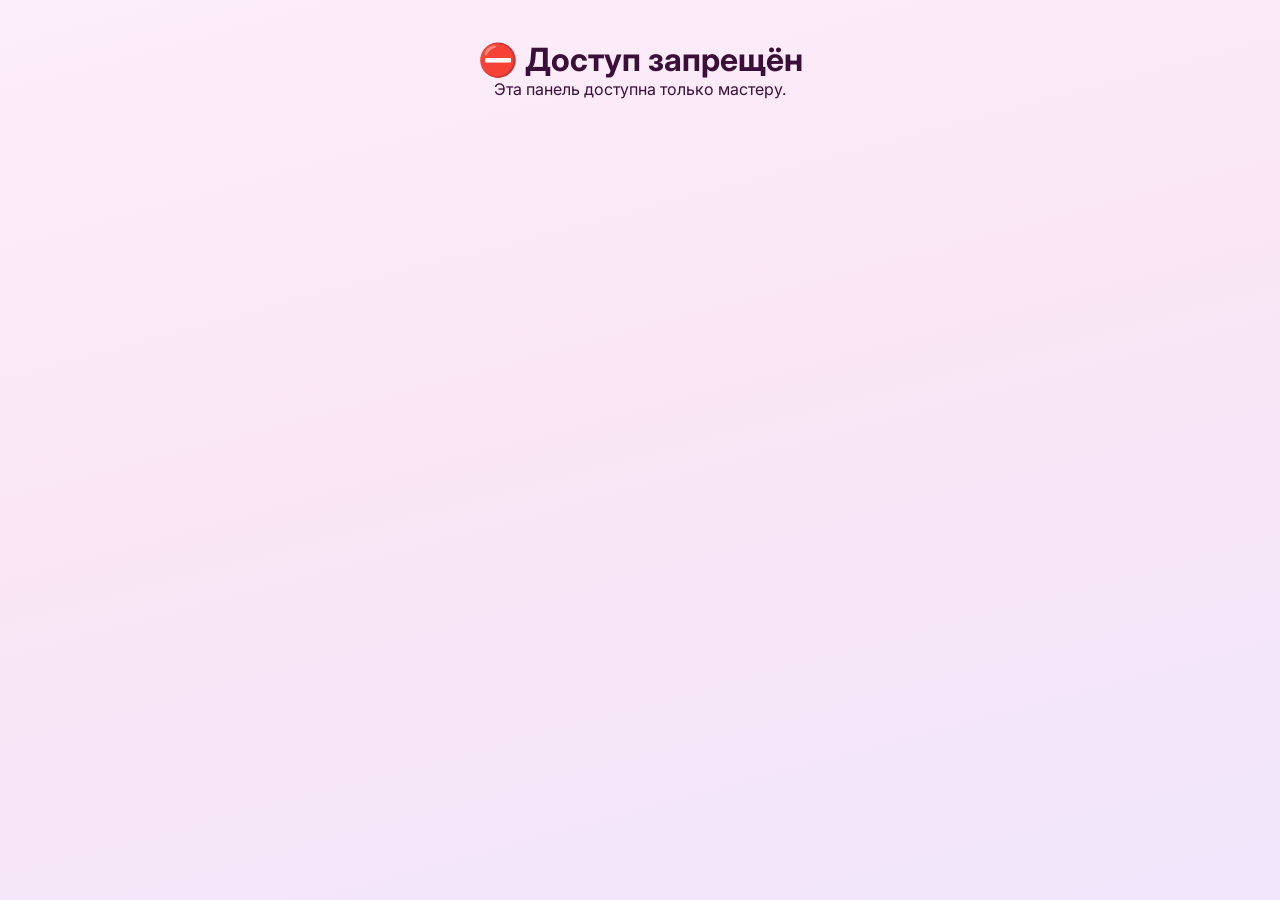
<file: master-panel-v2.html>
<!DOCTYPE html>
<html lang="ru">
<head>
    <meta charset="UTF-8">
    <meta name="viewport" content="width=device-width, initial-scale=1.0, maximum-scale=1.0, user-scalable=no">
    <title>GoNails - Панель мастера</title>
    <link rel="preconnect" href="https://fonts.googleapis.com">
    <link rel="preconnect" href="https://fonts.gstatic.com" crossorigin>
    <link href="https://fonts.googleapis.com/css2?family=Playfair+Display:ital,wght@0,500;0,600;0,700;1,600&family=Inter:wght@400;500;600&display=swap" rel="stylesheet">
    <script src="https://telegram.org/js/telegram-web-app.js"></script>
    <style>
        :root {
            --color-1: #3a1038;
            --color-2: #6b2160;
            --color-3: #8f4b86;
            --color-4: #c9a6c4;
            --color-5: #fdeefb;
            --bg-primary: #fdeefb;
            --bg-card: #ffffff;
            --text-primary: #3a1038;
            --text-secondary: #6b2160;
            --accent: #6b2160;
            --success: #10b981;
            --warning: #f59e0b;
            --danger: #f43f5e;
            --shadow: 0 4px 20px rgba(143, 75, 134, 0.15);
        }

        * { margin: 0; padding: 0; box-sizing: border-box; }

        body {
            font-family: 'Inter', -apple-system, BlinkMacSystemFont, 'Segoe UI', Roboto, sans-serif;
            background: linear-gradient(165deg, #fdeefb 0%, #fae6f5 45%, #f1e6fc 100%);
            background-attachment: fixed;
            color: var(--text-primary);
            min-height: 100vh;
            padding-bottom: 100px;
        }

        .header {
            background: linear-gradient(135deg, #d995c2 0%, #b976ae 50%, #96619e 100%);
            padding: 20px;
            color: #ffffff;
            position: sticky;
            top: 0;
            z-index: 100;
            box-shadow: 0 4px 18px rgba(157, 99, 166, 0.25);
        }

        .header h1 { font-family: 'Playfair Display', serif; font-style: italic; font-size: 24px; font-weight: 600; margin-bottom: 5px; text-shadow: 0 2px 8px rgba(58,16,56,0.25); }
        .header h1::before { content: '✦ '; font-style: normal; opacity: 0.85; }
        .header p { font-size: 14px; opacity: 0.9; }

        .tabs {
            display: flex;
            background: var(--bg-card);
            border-bottom: 1px solid var(--color-4);
            overflow-x: auto;
            position: sticky;
            top: 75px;
            z-index: 99;
        }

        .tab {
            flex: 1;
            padding: 15px;
            text-align: center;
            font-size: 14px;
            font-weight: 500;
            color: var(--text-secondary);
            border: none;
            background: none;
            cursor: pointer;
            transition: all 0.3s;
            white-space: nowrap;
        }

        .tab.active {
            color: var(--accent);
            border-bottom: 3px solid var(--accent);
            background: rgba(143, 75, 134, 0.05);
        }

        .content { padding: 20px; }

        .tab-content { display: none; }
        .tab-content.active { display: block; animation: fadeIn 0.3s ease; }

        @keyframes fadeIn {
            from { opacity: 0; transform: translateY(10px); }
            to { opacity: 1; transform: translateY(0); }
        }

        .stats-grid {
            display: grid;
            grid-template-columns: repeat(2, 1fr);
            gap: 15px;
            margin-bottom: 20px;
        }

        .stat-card {
            background: var(--bg-card);
            border-radius: 16px;
            padding: 20px;
            box-shadow: var(--shadow);
        }

        .stat-card .value { font-size: 28px; font-weight: 700; color: var(--accent); }
        .stat-card .label { font-size: 13px; color: var(--text-secondary); margin-top: 5px; }

        .card {
            background: var(--bg-card);
            border-radius: 16px;
            padding: 20px;
            margin-bottom: 15px;
            box-shadow: var(--shadow);
        }

        .card-title { font-size: 16px; font-weight: 600; margin-bottom: 15px; }

        .filter-row {
            display: flex;
            gap: 8px;
            margin-bottom: 15px;
            flex-wrap: wrap;
        }

        .filter-chip {
            padding: 8px 14px;
            border-radius: 20px;
            border: 2px solid var(--color-4);
            background: white;
            font-size: 13px;
            cursor: pointer;
            transition: all 0.2s;
            font-weight: 500;
        }

        .filter-chip.active {
            background: var(--accent);
            color: white;
            border-color: var(--accent);
        }

        .appointment-item {
            background: var(--bg-primary);
            border-radius: 12px;
            padding: 15px;
            margin-bottom: 10px;
            border-left: 4px solid var(--accent);
        }

        .appointment-item.confirmed { border-left-color: var(--success); }
        .appointment-item.completed { border-left-color: var(--color-4); opacity: 0.7; }
        .appointment-item.cancelled { border-left-color: var(--danger); opacity: 0.5; }
        .appointment-item.pending_payment { border-left-color: var(--warning); }

        .appointment-time { font-size: 18px; font-weight: 700; color: var(--accent); }
        .appointment-service { font-size: 14px; margin: 5px 0; }
        .appointment-client { font-size: 13px; color: var(--text-secondary); }
        .appointment-phone { font-size: 13px; color: var(--text-secondary); margin-top: 2px; }
        .appointment-price { font-size: 15px; font-weight: 700; color: var(--accent); margin-top: 4px; }

        .appointment-status {
            display: inline-block;
            padding: 4px 8px;
            border-radius: 6px;
            font-size: 11px;
            font-weight: 600;
            text-transform: uppercase;
            margin-top: 8px;
        }

        .status-pending_payment { background: var(--warning); color: white; }
        .status-pending { background: #6b7280; color: white; }
        .status-confirmed { background: var(--success); color: white; }
        .status-completed { background: var(--color-4); color: white; }
        .status-cancelled { background: var(--danger); color: white; }

        .appointment-actions {
            display: flex;
            gap: 10px;
            margin-top: 10px;
            flex-wrap: wrap;
        }

        .btn {
            padding: 10px 20px;
            border-radius: 10px;
            font-size: 14px;
            font-weight: 500;
            border: none;
            cursor: pointer;
            transition: all 0.3s;
        }

        .btn-sm { padding: 8px 16px; font-size: 13px; }
        .btn-primary { background: var(--accent); color: var(--color-5); }
        .btn-success { background: var(--success); color: white; }
        .btn-danger { background: var(--danger); color: white; }
        .btn-outline { background: transparent; border: 2px solid var(--accent); color: var(--accent); }

        .calendar {
            display: grid;
            grid-template-columns: repeat(7, 1fr);
            gap: 5px;
        }

        .calendar-header {
            text-align: center;
            font-size: 12px;
            font-weight: 600;
            color: var(--text-secondary);
            padding: 10px 0;
        }

        .calendar-day {
            aspect-ratio: 1;
            display: flex;
            align-items: center;
            justify-content: center;
            border-radius: 10px;
            font-size: 14px;
            cursor: pointer;
            transition: all 0.3s;
            background: #f1f5f9;
        }

        .calendar-day:hover { background: var(--color-5); }
        .calendar-day.selected { background: var(--accent); color: var(--color-5); }
        .calendar-day.working { background: var(--success); color: white; }
        .calendar-day.weekend { background: var(--danger); color: white; }
        .calendar-day.blocked { background: #e2e8f0; color: #94a3b8; }
        .calendar-day.other-month { opacity: 0.3; }
        .calendar-day.today { border: 2px solid var(--accent); }

        .month-selector {
            display: flex;
            justify-content: space-between;
            align-items: center;
            margin-bottom: 20px;
        }

        .month-name { font-size: 18px; font-weight: 600; }
        .month-nav { background: none; border: none; font-size: 24px; cursor: pointer; color: var(--accent); padding: 5px 15px; }

        .legend {
            display: flex;
            gap: 15px;
            flex-wrap: wrap;
            margin-bottom: 15px;
            font-size: 12px;
        }

        .legend-item { display: flex; align-items: center; gap: 5px; }
        .legend-color { width: 16px; height: 16px; border-radius: 4px; }

        .empty-state { text-align: center; padding: 40px 20px; color: var(--text-secondary); }
        .empty-state-icon { font-size: 48px; margin-bottom: 15px; }

        .loading { text-align: center; padding: 40px; }
        .spinner {
            width: 40px;
            height: 40px;
            border: 4px solid var(--color-4);
            border-top-color: var(--accent);
            border-radius: 50%;
            animation: spin 1s linear infinite;
            margin: 0 auto 15px;
        }

        @keyframes spin { to { transform: rotate(360deg); } }

        .modal-overlay {
            position: fixed;
            top: 0;
            left: 0;
            right: 0;
            bottom: 0;
            background: rgba(58, 16, 56, 0.85);
            backdrop-filter: blur(8px);
            display: flex;
            align-items: center;
            justify-content: center;
            z-index: 1000;
            opacity: 0;
            visibility: hidden;
            transition: all 0.3s ease;
            padding: 20px;
        }

        .modal-overlay.active { opacity: 1; visibility: visible; }

        .modal {
            background: white;
            border-radius: 24px;
            padding: 24px;
            max-width: 400px;
            width: 100%;
            max-height: 90vh;
            overflow-y: auto;
            transform: scale(0.9);
            transition: transform 0.3s ease;
        }

        .modal-overlay.active .modal { transform: scale(1); }
        .modal-title { font-size: 20px; font-weight: 600; margin-bottom: 16px; }

        .form-group { margin-bottom: 16px; }
        .form-label { display: block; font-weight: 600; margin-bottom: 8px; }

        .form-input {
            width: 100%;
            padding: 12px;
            border: 2px solid var(--color-4);
            border-radius: 10px;
            font-size: 14px;
        }

        .form-row { display: flex; gap: 10px; }
        .form-row .form-group { flex: 1; }

        .radio-group { display: flex; gap: 10px; margin-bottom: 16px; }

        .radio-option {
            flex: 1;
            padding: 12px;
            border: 2px solid var(--color-4);
            border-radius: 10px;
            text-align: center;
            cursor: pointer;
            transition: all 0.3s;
        }

        .radio-option.selected { border-color: var(--accent); background: rgba(143, 75, 134, 0.05); }
        .radio-option input { display: none; }

        .time-slot-list { margin-top: 10px; }

        .time-slot-item {
            display: flex;
            align-items: center;
            gap: 10px;
            padding: 10px;
            background: var(--bg-primary);
            border-radius: 8px;
            margin-bottom: 8px;
        }

        .time-slot-item input {
            width: 80px;
            padding: 8px;
            border: 1px solid var(--color-4);
            border-radius: 6px;
        }

        .time-slot-remove {
            background: var(--danger);
            color: white;
            border: none;
            border-radius: 6px;
            width: 30px;
            height: 30px;
            cursor: pointer;
        }

        .add-slot-btn {
            width: 100%;
            padding: 10px;
            background: var(--bg-primary);
            border: 2px dashed var(--color-4);
            border-radius: 10px;
            cursor: pointer;
            color: var(--text-secondary);
            margin-top: 10px;
        }

        .add-slot-btn:hover { border-color: var(--accent); color: var(--accent); }

        .export-btn {
            display: flex;
            align-items: center;
            justify-content: center;
            gap: 10px;
            width: 100%;
            padding: 15px;
            background: var(--color-5);
            border: 2px solid var(--accent);
            border-radius: 12px;
            font-size: 15px;
            font-weight: 500;
            color: var(--accent);
            cursor: pointer;
            margin-top: 20px;
        }

        .export-btn:hover { background: var(--accent); color: var(--color-5); }

        .notification {
            position: fixed;
            top: 20px;
            left: 50%;
            transform: translateX(-50%);
            padding: 12px 24px;
            border-radius: 10px;
            color: white;
            font-weight: 500;
            z-index: 1001;
            animation: slideDown 0.3s ease;
        }

        .notification.success { background: var(--success); }
        .notification.error { background: var(--danger); }

        @keyframes slideDown {
            from { opacity: 0; transform: translateX(-50%) translateY(-20px); }
            to { opacity: 1; transform: translateX(-50%) translateY(0); }
        }

        @media (max-width: 400px) {
            .stats-grid { grid-template-columns: 1fr; }
            .radio-group { flex-direction: column; }
        }
    </style>
</head>
<body>
    <div class="header">
        <h1>💅 Панель мастера</h1>
        <p>GoNails Salon</p>
    </div>

    <div class="tabs">
        <button class="tab active" data-tab="today">Сегодня</button>
        <button class="tab" data-tab="all">Все записи</button>
        <button class="tab" data-tab="stats">Статистика</button>
        <button class="tab" data-tab="schedule">Расписание</button>
    </div>

    <div class="content">
        <div id="today" class="tab-content active">
            <div class="stats-grid">
                <div class="stat-card">
                    <div class="value" id="today-count">0</div>
                    <div class="label">Записей сегодня</div>
                </div>
                <div class="stat-card">
                    <div class="value" id="today-revenue">0₽</div>
                    <div class="label">Выручка</div>
                </div>
            </div>
            <div class="card">
                <div class="card-title">📅 Записи на сегодня</div>
                <div id="today-appointments">
                    <div class="loading"><div class="spinner"></div><p>Загрузка...</p></div>
                </div>
            </div>
        </div>

        <div id="all" class="tab-content">
            <div class="card">
                <div class="card-title">📋 Все записи</div>
                <div class="filter-row">
                    <div class="filter-chip active" data-filter="all">Все</div>
                    <div class="filter-chip" data-filter="pending_payment">Оплата</div>
                    <div class="filter-chip" data-filter="pending">Ожидают</div>
                    <div class="filter-chip" data-filter="confirmed">Подтверждены</div>
                    <div class="filter-chip" data-filter="completed">Выполнены</div>
                    <div class="filter-chip" data-filter="cancelled">Отменены</div>
                </div>
                <div id="all-appointments">
                    <div class="loading"><div class="spinner"></div><p>Загрузка...</p></div>
                </div>
            </div>
            <button class="export-btn" onclick="exportToCSV()">📥 Экспорт в CSV</button>
        </div>

        <div id="stats" class="tab-content">
            <div class="stats-grid">
                <div class="stat-card">
                    <div class="value" id="stat-total">0</div>
                    <div class="label">Всего записей</div>
                </div>
                <div class="stat-card">
                    <div class="value" id="stat-month">0</div>
                    <div class="label">В этом месяце</div>
                </div>
                <div class="stat-card">
                    <div class="value" id="stat-clients">0</div>
                    <div class="label">Клиентов</div>
                </div>
                <div class="stat-card">
                    <div class="value" id="stat-revenue">0₽</div>
                    <div class="label">Выручка</div>
                </div>
            </div>
            <div class="card">
                <div class="card-title">📊 Популярность услуг</div>
                <div id="services-stats"></div>
            </div>
        </div>

        <div id="schedule" class="tab-content">
            <div class="card">
                <div class="card-title">📅 Управление расписанием</div>
                <div class="legend">
                    <div class="legend-item">
                        <div class="legend-color" style="background: var(--success);"></div>
                        <span>Рабочий день</span>
                    </div>
                    <div class="legend-item">
                        <div class="legend-color" style="background: var(--danger);"></div>
                        <span>Выходной</span>
                    </div>
                    <div class="legend-item">
                        <div class="legend-color" style="background: #e2e8f0;"></div>
                        <span>Не настроено</span>
                    </div>
                </div>
                <div class="month-selector">
                    <button class="month-nav" onclick="prevMonth()">◀</button>
                    <span class="month-name" id="month-name">Январь 2026</span>
                    <button class="month-nav" onclick="nextMonth()">▶</button>
                </div>
                <div class="calendar" id="calendar"></div>
            </div>
            <button class="btn btn-primary" style="width: 100%;" onclick="generateNextMonth()">
                📅 Сгенерировать расписание на следующий месяц
            </button>
        </div>
    </div>

    <!-- Modal -->
    <div class="modal-overlay" id="day-modal">
        <div class="modal">
            <div class="modal-title" id="modal-date-title">Редактирование даты</div>

            <div class="form-group">
                <label class="form-label">Тип дня</label>
                <div class="radio-group">
                    <label class="radio-option" id="working-option">
                        <input type="radio" name="day-type" value="working" checked>
                        🔵 Рабочий день
                    </label>
                    <label class="radio-option" id="weekend-option">
                        <input type="radio" name="day-type" value="weekend">
                        ⚪ Выходной
                    </label>
                </div>
            </div>

            <div id="time-slots-section">
                <div class="form-group">
                    <label class="form-label">Временные слоты</label>
                    <div class="time-slot-list" id="time-slot-list"></div>
                    <button class="add-slot-btn" onclick="addTimeSlot()">+ Добавить интервал</button>
                </div>
                <div class="form-row">
                    <div class="form-group">
                        <label class="form-label">Обед с</label>
                        <input type="time" class="form-input" id="lunch-start" value="14:00">
                    </div>
                    <div class="form-group">
                        <label class="form-label">Обед до</label>
                        <input type="time" class="form-input" id="lunch-end" value="15:00">
                    </div>
                </div>
            </div>

            <div class="form-row" style="margin-top: 20px;">
                <button class="btn btn-outline" style="flex: 1;" onclick="closeModal()">Отмена</button>
                <button class="btn btn-primary" style="flex: 1;" onclick="saveDaySettings()">Сохранить</button>
            </div>
        </div>
    </div>

    <script src="lib/api-client.js"></script>
    <script>
        // Проверка доступа (только для админа)
        if (!IS_ADMIN) {
            document.body.innerHTML = `<div style="padding: 40px; text-align: center;"><h1>⛔ Доступ запрещён</h1><p>Эта панель доступна только мастеру.</p></div>`;
            throw new Error('Access denied');
        }

        let currentMonth = new Date();
        let scheduleData = {};
        let appointmentsData = [];
        let selectedDate = null;
        let currentFilter = 'all';

        const statusLabels = {
            'pending_payment': 'Ожидает оплаты',
            'pending': 'Ожидает',
            'confirmed': 'Подтверждено',
            'completed': 'Выполнено',
            'cancelled': 'Отменено'
        };

        function showNotification(message, type = 'success') {
            const notification = document.createElement('div');
            notification.className = `notification ${type}`;
            notification.textContent = message;
            document.body.appendChild(notification);
            setTimeout(() => notification.remove(), 3000);
        }

        function getToday() {
            return new Date().toISOString().split('T')[0];
        }

        function getMonthName(month) {
            const months = ['Январь','Февраль','Март','Апрель','Май','Июнь','Июль','Август','Сентябрь','Октябрь','Ноябрь','Декабрь'];
            return months[month];
        }

        // Tabs
        document.querySelectorAll('.tab').forEach(tab => {
            tab.addEventListener('click', () => {
                const tabId = tab.dataset.tab;
                document.querySelectorAll('.tab').forEach(t => t.classList.remove('active'));
                tab.classList.add('active');
                document.querySelectorAll('.tab-content').forEach(c => c.classList.remove('active'));
                document.getElementById(tabId).classList.add('active');
                if (tabId === 'today') loadTodayAppointments();
                else if (tabId === 'all') loadAllAppointments();
                else if (tabId === 'stats') loadStatistics();
                else if (tabId === 'schedule') loadSchedule();
            });
        });

        // Filters
        document.querySelectorAll('.filter-chip').forEach(chip => {
            chip.addEventListener('click', () => {
                document.querySelectorAll('.filter-chip').forEach(c => c.classList.remove('active'));
                chip.classList.add('active');
                currentFilter = chip.dataset.filter;
                loadAllAppointments();
            });
        });

        async function loadTodayAppointments() {
            const container = document.getElementById('today-appointments');
            const today = getToday();

            try {
                const appointments = await apiGet(`/appointments?telegram_id=${EFFECTIVE_USER_ID}`);
                const todayApts = appointments.filter(a => a.appointment_date === today);
                appointmentsData = appointments;

                if (!todayApts?.length) {
                    container.innerHTML = '<div class="empty-state"><div class="empty-state-icon">📭</div><p>На сегодня записей нет</p></div>';
                } else {
                    container.innerHTML = todayApts.map(apt => renderAppointmentCard(apt, true)).join('');
                }

                document.getElementById('today-count').textContent = todayApts?.length || 0;
                document.getElementById('today-revenue').textContent = (todayApts?.reduce((sum, a) => sum + (a.total_price || a.price || 0), 0) || 0) + '₽';
            } catch (error) {
                container.innerHTML = `<div class="empty-state"><div class="empty-state-icon">⚠️</div><p>Ошибка: ${error.message}</p></div>`;
            }
        }

        function renderAppointmentCard(apt, showActions = false) {
            const statusClass = apt.status || 'pending';
            const statusText = statusLabels[apt.status] || 'Ожидает';

            let servicesDisplay = apt.service_name || apt.service || 'Услуга';
            if (apt.selected_services && Array.isArray(apt.selected_services)) {
                servicesDisplay = apt.selected_services.map(s => s.name).join(', ');
            }

            let actions = '';
            if (showActions && apt.status !== 'cancelled' && apt.status !== 'completed') {
                actions = `<div class="appointment-actions">
                    ${apt.status !== 'confirmed' ? `<button class="btn btn-sm btn-success" onclick="updateStatus(${apt.id}, 'confirmed')">✅ Подтвердить</button>` : ''}
                    <button class="btn btn-sm btn-primary" onclick="updateStatus(${apt.id}, 'completed')">✓ Выполнено</button>
                    <button class="btn btn-sm btn-danger" onclick="updateStatus(${apt.id}, 'cancelled')">❌ Отменить</button>
                </div>`;
            }

            const clientInfo = apt.client_full_name || apt.full_name || 'Клиент';
            const phoneInfo = apt.client_phone || apt.phone || apt.user_phone || '';

            return `<div class="appointment-item ${statusClass}">
                <div class="appointment-time">⏰ ${apt.appointment_time}</div>
                <div class="appointment-service">${servicesDisplay}</div>
                <div class="appointment-client">👤 ${clientInfo}</div>
                ${phoneInfo ? `<div class="appointment-phone">📞 ${phoneInfo}</div>` : ''}
                <div class="appointment-price">💰 ${apt.total_price || apt.price || 0} ₽</div>
                <span class="appointment-status status-${statusClass}">${statusText}</span>
                ${actions}
            </div>`;
        }

        async function updateStatus(id, status) {
            try {
                await apiPatch(`/appointments/${id}`, { status });
                showNotification(status === 'confirmed' ? 'Запись подтверждена!' : status === 'completed' ? 'Запись выполнена!' : 'Запись отменена');
                loadTodayAppointments();
                loadAllAppointments();
            } catch (error) {
                showNotification('Ошибка: ' + error.message, 'error');
            }
        }

        async function loadAllAppointments() {
            const container = document.getElementById('all-appointments');

            try {
                const appointments = await apiGet(`/appointments?telegram_id=${EFFECTIVE_USER_ID}`);
                const future = appointments.filter(a => {
                    if (currentFilter !== 'all' && a.status !== currentFilter) return false;
                    return a.appointment_date >= getToday();
                });

                if (!future?.length) {
                    container.innerHTML = '<div class="empty-state"><div class="empty-state-icon">📭</div><p>Нет записей по выбранному фильтру</p></div>';
                    return;
                }

                const grouped = {};
                future.forEach(apt => {
                    if (!grouped[apt.appointment_date]) grouped[apt.appointment_date] = [];
                    grouped[apt.appointment_date].push(apt);
                });

                let html = '';
                Object.keys(grouped).sort().forEach(date => {
                    const dateObj = new Date(date + 'T00:00:00');
                    const dateStr = dateObj.toLocaleDateString('ru-RU', { day: 'numeric', month: 'long', weekday: 'short' });
                    html += `<div style="margin: 20px 0 10px; font-weight: 600; color: var(--accent);">📅 ${dateStr}</div>`;
                    grouped[date].forEach(apt => { html += renderAppointmentCard(apt, true); });
                });

                container.innerHTML = html;
            } catch (error) {
                container.innerHTML = `<div class="empty-state"><div class="empty-state-icon">⚠️</div><p>Ошибка: ${error.message}</p></div>`;
            }
        }

        async function loadStatistics() {
            try {
                const stats = await apiGet('/statistics');

                if (!stats) return;

                document.getElementById('stat-total').textContent = stats.total_appointments;
                document.getElementById('stat-month').textContent = stats.this_month;
                document.getElementById('stat-clients').textContent = stats.unique_clients;
                document.getElementById('stat-revenue').textContent = stats.revenue + '₽';

                const servicesContainer = document.getElementById('services-stats');
                const sortedServices = Object.entries(stats.services_stats).sort((a, b) => b[1] - a[1]);

                servicesContainer.innerHTML = sortedServices.length ? sortedServices.map(([service, count]) =>
                    `<div style="display:flex;justify-content:space-between;padding:15px 0;border-bottom:1px solid var(--color-4);">
                        <span>${service}</span>
                        <span style="font-weight:600;color:var(--accent);">${count} записей</span>
                    </div>`
                ).join('') : '<p>Нет данных</p>';
            } catch (error) {
                console.error('Statistics error:', error);
            }
        }

        async function loadSchedule() {
            const year = currentMonth.getFullYear();
            const month = currentMonth.getMonth() + 1;

            try {
                const schedule = await apiGet(`/schedule?year=${year}&month=${month}`);
                scheduleData = {};
                schedule.forEach(item => { scheduleData[item.date] = item; });
                renderCalendar();
            } catch (error) {
                console.error('Schedule error:', error);
                renderCalendar();
            }
        }

        function renderCalendar() {
            const year = currentMonth.getFullYear();
            const month = currentMonth.getMonth();

            document.getElementById('month-name').textContent = `${getMonthName(month)} ${year}`;

            const firstDay = new Date(year, month, 1);
            const lastDay = new Date(year, month + 1, 0);
            const startDay = firstDay.getDay() || 7;
            const today = getToday();

            let html = '<div class="calendar-header">Пн</div><div class="calendar-header">Вт</div><div class="calendar-header">Ср</div><div class="calendar-header">Чт</div><div class="calendar-header">Пт</div><div class="calendar-header">Сб</div><div class="calendar-header">Вс</div>';

            for (let i = 1; i < startDay; i++) { html += '<div class="calendar-day other-month"></div>'; }

            for (let day = 1; day <= lastDay.getDate(); day++) {
                const dateStr = `${year}-${String(month + 1).padStart(2, '0')}-${String(day).padStart(2, '0')}`;
                const scheduleItem = scheduleData[dateStr];
                const dayOfWeek = new Date(dateStr + 'T00:00:00').getDay();

                let classes = 'calendar-day';

                if (scheduleItem) {
                    classes += scheduleItem.is_working ? ' working' : ' weekend';
                } else {
                    classes += (dayOfWeek === 0 || dayOfWeek === 6) ? ' weekend' : ' blocked';
                }

                if (dateStr === today) classes += ' today';

                html += `<div class="${classes}" data-date="${dateStr}" onclick="openDayModal('${dateStr}')">${day}</div>`;
            }

            document.getElementById('calendar').innerHTML = html;
        }

        function prevMonth() { currentMonth.setMonth(currentMonth.getMonth() - 1); loadSchedule(); }
        function nextMonth() { currentMonth.setMonth(currentMonth.getMonth() + 1); loadSchedule(); }

        function openDayModal(dateStr) {
            selectedDate = dateStr;
            const date = new Date(dateStr + 'T00:00:00');
            document.getElementById('modal-date-title').textContent = date.toLocaleDateString('ru-RU', { day: 'numeric', month: 'long', weekday: 'long' });

            const scheduleItem = scheduleData[dateStr];
            const isWorking = scheduleItem ? scheduleItem.is_working !== false : true;

            document.querySelector('#working-option').classList.toggle('selected', isWorking);
            document.querySelector('#weekend-option').classList.toggle('selected', !isWorking);
            document.querySelector(`input[name="day-type"][value="${isWorking ? 'working' : 'weekend'}"]`).checked = true;

            const timeSlots = scheduleItem ? [{ start: scheduleItem.start_time || '10:00', end: scheduleItem.end_time || '20:00' }] : [{ start: '10:00', end: '20:00' }];
            renderTimeSlots(timeSlots);

            document.getElementById('lunch-start').value = scheduleItem?.lunch_start || '14:00';
            document.getElementById('lunch-end').value = scheduleItem?.lunch_end || '15:00';
            document.getElementById('time-slots-section').style.display = isWorking ? 'block' : 'none';

            document.getElementById('day-modal').classList.add('active');
        }

        function closeModal() { document.getElementById('day-modal').classList.remove('active'); selectedDate = null; }

        document.querySelectorAll('input[name="day-type"]').forEach(radio => {
            radio.addEventListener('change', (e) => {
                const isWorking = e.target.value === 'working';
                document.querySelector('#working-option').classList.toggle('selected', isWorking);
                document.querySelector('#weekend-option').classList.toggle('selected', !isWorking);
                document.getElementById('time-slots-section').style.display = isWorking ? 'block' : 'none';
            });
        });

        function renderTimeSlots(slots) {
            const container = document.getElementById('time-slot-list');
            container.innerHTML = slots.map((slot, index) => `
                <div class="time-slot-item">
                    <input type="time" value="${slot.start}" data-index="${index}" data-field="start">
                    <span>до</span>
                    <input type="time" value="${slot.end}" data-index="${index}" data-field="end">
                    <button class="time-slot-remove" onclick="removeTimeSlot(${index})">×</button>
                </div>
            `).join('');
            window.currentTimeSlots = slots;
        }

        function addTimeSlot() {
            const slots = window.currentTimeSlots || [{ start: '10:00', end: '20:00' }];
            slots.push({ start: '10:00', end: '20:00' });
            window.currentTimeSlots = slots;
            renderTimeSlots(slots);
        }

        function removeTimeSlot(index) {
            window.currentTimeSlots.splice(index, 1);
            renderTimeSlots(window.currentTimeSlots);
        }

        async function saveDaySettings() {
            if (!selectedDate) return;

            const isWorking = document.querySelector('input[name="day-type"]:checked').value === 'working';
            const slots = window.currentTimeSlots || [{ start: '10:00', end: '20:00' }];

            const data = {
                date: selectedDate,
                is_working: isWorking,
                start_time: isWorking ? slots[0].start : '10:00',
                end_time: isWorking ? slots[0].end : '20:00',
                lunch_start: isWorking ? document.getElementById('lunch-start').value : '14:00',
                lunch_end: isWorking ? document.getElementById('lunch-end').value : '15:00'
            };

            try {
                await apiPost('/schedule', data);
                showNotification('Расписание сохранено!');
                closeModal();
                loadSchedule();
            } catch (error) {
                showNotification('Ошибка: ' + error.message, 'error');
            }
        }

        async function generateNextMonth() {
            if (!confirm('Сгенерировать расписание на следующий месяц?\n\nПонедельник-пятница — рабочие дни\nСуббота-воскресенье — выходные')) return;

            const nextMonth = new Date(currentMonth);
            nextMonth.setMonth(nextMonth.getMonth() + 1);

            const year = nextMonth.getFullYear();
            const month = nextMonth.getMonth() + 1;
            const daysInMonth = new Date(year, month, 0).getDate();

            let saved = 0;

            for (let day = 1; day <= daysInMonth; day++) {
                const dateStr = `${year}-${String(month).padStart(2, '0')}-${String(day).padStart(2, '0')}`;
                const dayOfWeek = new Date(dateStr + 'T00:00:00').getDay();
                const isWorking = dayOfWeek !== 0 && dayOfWeek !== 6;

                try {
                    await apiPost('/schedule', {
                        date: dateStr,
                        is_working: isWorking,
                        start_time: isWorking ? '10:00' : '10:00',
                        end_time: isWorking ? '20:00' : '20:00',
                        lunch_start: isWorking ? '14:00' : '14:00',
                        lunch_end: isWorking ? '15:00' : '15:00'
                    });
                    saved++;
                } catch (error) {
                    console.error(`Error saving ${dateStr}:`, error);
                }
            }

            showNotification(`Расписание создано для ${saved} дней!`);
            loadSchedule();
        }

        async function exportToCSV() {
            try {
                const appointments = await apiGet(`/appointments?telegram_id=${EFFECTIVE_USER_ID}`);

                let csv = 'Дата,Время,Клиент,Телефон,Услуги,Сумма,Статус\n';
                appointments.forEach(apt => {
                    let services = apt.service_name || apt.service || '';
                    if (apt.selected_services && Array.isArray(apt.selected_services)) {
                        services = apt.selected_services.map(s => s.name).join('; ');
                    }
                    const client = (apt.client_full_name || apt.full_name || '').replace(/"/g, '""');
                    const phone = apt.client_phone || apt.phone || apt.user_phone || '';
                    csv += `${apt.appointment_date},${apt.appointment_time},"${client}","${phone}","${services}",${apt.total_price || apt.price || 0},${apt.status}\n`;
                });

                const blob = new Blob(['\ufeff' + csv], { type: 'text/csv;charset=utf-8;' });
                const link = document.createElement('a');
                link.href = URL.createObjectURL(blob);
                link.download = `appointments_${getToday()}.csv`;
                link.click();

                showNotification('Экспорт завершён!');
            } catch (error) {
                showNotification('Ошибка экспорта: ' + error.message, 'error');
            }
        }

        const tg = window.Telegram?.WebApp;
        if (tg) { tg.ready(); tg.expand(); }

        loadTodayAppointments();
    </script>
</body>
</html>
</file>
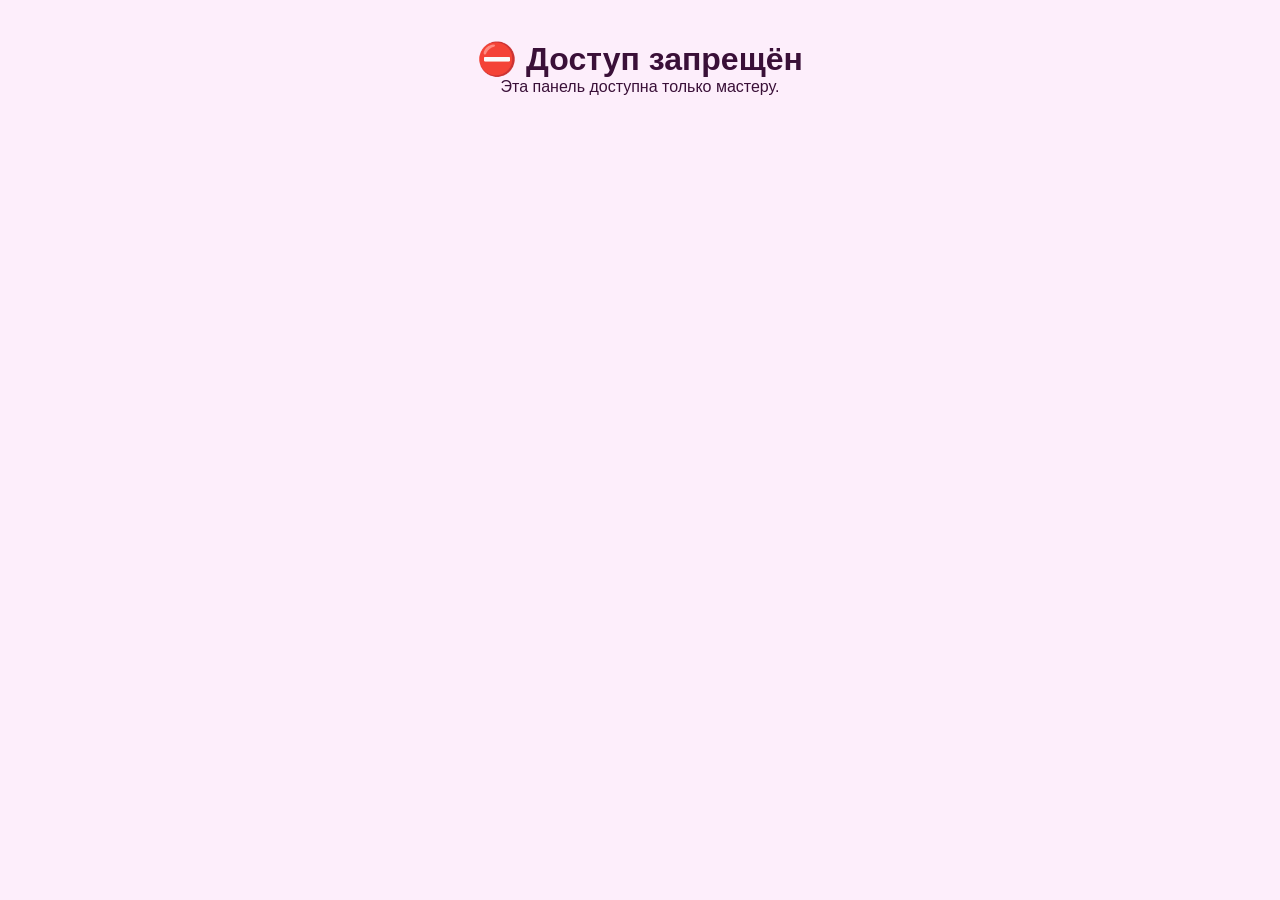
<file: master-panel.html>
<!DOCTYPE html>
<html lang="ru">
<head>
    <meta charset="UTF-8">
    <meta name="viewport" content="width=device-width, initial-scale=1.0, maximum-scale=1.0, user-scalable=no">
    <title>GoNails - Панель мастера</title>
    <link rel="preconnect" href="https://fonts.googleapis.com">
    <link rel="preconnect" href="https://fonts.gstatic.com" crossorigin>
    <link href="https://fonts.googleapis.com/css2?family=Playfair+Display:ital,wght@0,500;0,600;0,700;1,600&family=Inter:wght@400;500;600&display=swap" rel="stylesheet">
    <script src="https://telegram.org/js/telegram-web-app.js"></script>
    <style>
        :root {
            --color-1: #3a1038;
            --color-2: #6b2160;
            --color-3: #8f4b86;
            --color-4: #c9a6c4;
            --color-5: #fdeefb;
            --bg-primary: #fdeefb;
            --bg-card: #ffffff;
            --text-primary: #3a1038;
            --text-secondary: #6b2160;
            --accent: #6b2160;
            --success: #4caf50;
            --warning: #ff9800;
            --danger: #f44336;
            --shadow: 0 4px 20px rgba(143, 75, 134, 0.15);
        }
        
        * {
            margin: 0;
            padding: 0;
            box-sizing: border-box;
        }
        
        body {
            font-family: -apple-system, BlinkMacSystemFont, 'Segoe UI', Roboto, sans-serif;
            background: var(--bg-primary);
            color: var(--text-primary);
            min-height: 100vh;
            padding-bottom: 100px;
        }
        
        /* Header */
        .header {
            background: linear-gradient(135deg, var(--color-2) 0%, var(--color-3) 100%);
            padding: 20px;
            color: var(--color-5);
            position: sticky;
            top: 0;
            z-index: 100;
        }
        
        .header h1 {
            font-size: 24px;
            font-weight: 700;
            margin-bottom: 5px;
        }
        
        .header p {
            font-size: 14px;
            opacity: 0.9;
        }
        
        /* Tabs */
        .tabs {
            display: flex;
            background: var(--bg-card);
            border-bottom: 1px solid var(--color-4);
            overflow-x: auto;
            position: sticky;
            top: 75px;
            z-index: 99;
        }
        
        .tab {
            flex: 1;
            padding: 15px;
            text-align: center;
            font-size: 14px;
            font-weight: 500;
            color: var(--text-secondary);
            border: none;
            background: none;
            cursor: pointer;
            transition: all 0.3s;
            white-space: nowrap;
        }
        
        .tab.active {
            color: var(--accent);
            border-bottom: 3px solid var(--accent);
            background: rgba(143, 75, 134, 0.05);
        }
        
        /* Content */
        .content {
            padding: 20px;
        }
        
        .tab-content {
            display: none;
        }
        
        .tab-content.active {
            display: block;
            animation: fadeIn 0.3s ease;
        }
        
        @keyframes fadeIn {
            from { opacity: 0; transform: translateY(10px); }
            to { opacity: 1; transform: translateY(0); }
        }
        
        /* Stats Cards */
        .stats-grid {
            display: grid;
            grid-template-columns: repeat(2, 1fr);
            gap: 15px;
            margin-bottom: 20px;
        }
        
        .stat-card {
            background: var(--bg-card);
            border-radius: 16px;
            padding: 20px;
            box-shadow: var(--shadow);
        }
        
        .stat-card .value {
            font-size: 28px;
            font-weight: 700;
            color: var(--accent);
        }
        
        .stat-card .label {
            font-size: 13px;
            color: var(--text-secondary);
            margin-top: 5px;
        }
        
        /* Cards */
        .card {
            background: var(--bg-card);
            border-radius: 16px;
            padding: 20px;
            margin-bottom: 15px;
            box-shadow: var(--shadow);
        }
        
        .card-title {
            font-size: 16px;
            font-weight: 600;
            margin-bottom: 15px;
            color: var(--text-primary);
        }
        
        /* Appointment Item */
        .appointment-item {
            background: var(--bg-primary);
            border-radius: 12px;
            padding: 15px;
            margin-bottom: 10px;
            border-left: 4px solid var(--accent);
        }
        
        .appointment-time {
            font-size: 18px;
            font-weight: 700;
            color: var(--accent);
        }
        
        .appointment-service {
            font-size: 14px;
            color: var(--text-primary);
            margin: 5px 0;
        }
        
        .appointment-client {
            font-size: 13px;
            color: var(--text-secondary);
        }
        
        .appointment-actions {
            display: flex;
            gap: 10px;
            margin-top: 10px;
        }
        
        .btn {
            padding: 10px 20px;
            border-radius: 10px;
            font-size: 14px;
            font-weight: 500;
            border: none;
            cursor: pointer;
            transition: all 0.3s;
        }
        
        .btn-sm {
            padding: 8px 16px;
            font-size: 13px;
        }
        
        .btn-primary {
            background: var(--accent);
            color: var(--color-5);
        }
        
        .btn-success {
            background: var(--success);
            color: white;
        }
        
        .btn-danger {
            background: var(--danger);
            color: white;
        }
        
        .btn-outline {
            background: transparent;
            border: 2px solid var(--accent);
            color: var(--accent);
        }
        
        .btn:hover {
            transform: scale(1.02);
        }
        
        /* Settings */
        .setting-item {
            display: flex;
            justify-content: space-between;
            align-items: center;
            padding: 15px 0;
            border-bottom: 1px solid var(--color-4);
        }
        
        .setting-item:last-child {
            border-bottom: none;
        }
        
        .setting-label {
            font-size: 14px;
            color: var(--text-primary);
        }
        
        .setting-value {
            font-size: 14px;
            font-weight: 600;
            color: var(--accent);
        }
        
        input[type="number"], input[type="text"], select {
            width: 100%;
            padding: 12px;
            border: 2px solid var(--color-4);
            border-radius: 10px;
            font-size: 14px;
            margin-top: 8px;
            transition: all 0.3s;
        }
        
        input:focus, select:focus {
            border-color: var(--accent);
            outline: none;
        }
        
        /* Calendar */
        .calendar {
            display: grid;
            grid-template-columns: repeat(7, 1fr);
            gap: 5px;
        }
        
        .calendar-header {
            text-align: center;
            font-size: 12px;
            font-weight: 600;
            color: var(--text-secondary);
            padding: 10px 0;
        }
        
        .calendar-day {
            aspect-ratio: 1;
            display: flex;
            align-items: center;
            justify-content: center;
            border-radius: 10px;
            font-size: 14px;
            cursor: pointer;
            transition: all 0.3s;
            background: var(--bg-primary);
        }
        
        .calendar-day:hover {
            background: var(--color-5);
        }
        
        .calendar-day.selected {
            background: var(--accent);
            color: var(--color-5);
        }
        
        .calendar-day.blocked {
            background: var(--danger);
            color: white;
        }
        
        .calendar-day.has-appointments {
            background: var(--success);
            color: white;
        }
        
        .calendar-day.other-month {
            opacity: 0.3;
        }
        
        /* Month selector */
        .month-selector {
            display: flex;
            justify-content: space-between;
            align-items: center;
            margin-bottom: 20px;
        }
        
        .month-name {
            font-size: 18px;
            font-weight: 600;
        }
        
        .month-nav {
            background: none;
            border: none;
            font-size: 24px;
            cursor: pointer;
            color: var(--accent);
        }
        
        /* Export button */
        .export-btn {
            display: flex;
            align-items: center;
            justify-content: center;
            gap: 10px;
            width: 100%;
            padding: 15px;
            background: var(--color-5);
            border: 2px solid var(--accent);
            border-radius: 12px;
            font-size: 15px;
            font-weight: 500;
            color: var(--accent);
            cursor: pointer;
            margin-top: 20px;
        }
        
        .export-btn:hover {
            background: var(--accent);
            color: var(--color-5);
        }
        
        /* Empty state */
        .empty-state {
            text-align: center;
            padding: 40px 20px;
            color: var(--text-secondary);
        }
        
        .empty-state-icon {
            font-size: 48px;
            margin-bottom: 15px;
        }
        
        /* Loading */
        .loading {
            text-align: center;
            padding: 40px;
        }
        
        .spinner {
            width: 40px;
            height: 40px;
            border: 4px solid var(--color-4);
            border-top-color: var(--accent);
            border-radius: 50%;
            animation: spin 1s linear infinite;
            margin: 0 auto 15px;
        }
        
        @keyframes spin {
            to { transform: rotate(360deg); }
        }
        
        /* Legend */
        .legend {
            display: flex;
            gap: 15px;
            flex-wrap: wrap;
            margin-bottom: 15px;
            font-size: 12px;
        }
        
        .legend-item {
            display: flex;
            align-items: center;
            gap: 5px;
        }
        
        .legend-color {
            width: 16px;
            height: 16px;
            border-radius: 4px;
        }
    </style>
</head>
<body>
    <!-- Header -->
    <div class="header">
        <h1>💅 Панель мастера</h1>
        <p>GoNails Salon</p>
    </div>
    
    <!-- Tabs -->
    <div class="tabs">
        <button class="tab active" data-tab="today">Сегодня</button>
        <button class="tab" data-tab="all">Все записи</button>
        <button class="tab" data-tab="stats">Статистика</button>
        <button class="tab" data-tab="settings">Настройки</button>
    </div>
    
    <!-- Content -->
    <div class="content">
        
        <!-- Today Tab -->
        <div id="today" class="tab-content active">
            <div class="stats-grid">
                <div class="stat-card">
                    <div class="value" id="today-count">0</div>
                    <div class="label">Записей сегодня</div>
                </div>
                <div class="stat-card">
                    <div class="value" id="today-revenue">0₽</div>
                    <div class="label">Выручка</div>
                </div>
            </div>
            
            <div class="card">
                <div class="card-title">📅 Записи на сегодня</div>
                <div id="today-appointments">
                    <div class="loading">
                        <div class="spinner"></div>
                        <p>Загрузка...</p>
                    </div>
                </div>
            </div>
        </div>
        
        <!-- All Appointments Tab -->
        <div id="all" class="tab-content">
            <div class="card">
                <div class="card-title">📋 Все будущие записи</div>
                <div id="all-appointments">
                    <div class="loading">
                        <div class="spinner"></div>
                        <p>Загрузка...</p>
                    </div>
                </div>
            </div>
            
            <button class="export-btn" onclick="exportToCSV()">
                📥 Экспорт в CSV
            </button>
        </div>
        
        <!-- Statistics Tab -->
        <div id="stats" class="tab-content">
            <div class="stats-grid">
                <div class="stat-card">
                    <div class="value" id="stat-total">0</div>
                    <div class="label">Всего записей</div>
                </div>
                <div class="stat-card">
                    <div class="value" id="stat-month">0</div>
                    <div class="label">В этом месяце</div>
                </div>
                <div class="stat-card">
                    <div class="value" id="stat-clients">0</div>
                    <div class="label">Клиентов</div>
                </div>
                <div class="stat-card">
                    <div class="value" id="stat-revenue">0₽</div>
                    <div class="label">Выручка</div>
                </div>
            </div>
            
            <div class="card">
                <div class="card-title">📊 Популярность услуг</div>
                <div id="services-stats"></div>
            </div>
        </div>
        
        <!-- Settings Tab -->
        <div id="settings" class="tab-content">
            <div class="card">
                <div class="card-title">💰 Цены услуг</div>
                <div id="prices-settings">
                    <!-- Заполняется динамически -->
                </div>
                <button class="btn btn-primary" style="width: 100%; margin-top: 15px;" onclick="savePrices()">
                    💾 Сохранить цены
                </button>
            </div>
            
            <div class="card">
                <div class="card-title">🚫 Выходные дни</div>
                <div class="legend">
                    <div class="legend-item">
                        <div class="legend-color" style="background: var(--danger);"></div>
                        <span>Выходной</span>
                    </div>
                    <div class="legend-item">
                        <div class="legend-color" style="background: var(--success);"></div>
                        <span>Есть записи</span>
                    </div>
                </div>
                <div class="month-selector">
                    <button class="month-nav" onclick="prevMonth()">◀</button>
                    <span class="month-name" id="month-name">Январь 2026</span>
                    <button class="month-nav" onclick="nextMonth()">▶</button>
                </div>
                <div class="calendar" id="calendar">
                    <!-- Заполняется динамически -->
                </div>
                <button class="btn btn-primary" style="width: 100%; margin-top: 15px;" onclick="saveBlockedDates()">
                    💾 Сохранить выходные
                </button>
            </div>
        </div>
        
    </div>

    <script src="lib/api-client.js"></script>
    <script>
        // Инициализация Telegram WebApp
        const tg = window.Telegram?.WebApp;
        
        if (tg) {
            tg.ready();
            tg.expand();
        }
        
        // Проверка прав администратора
        if (!IS_ADMIN) {
            document.body.innerHTML = '<div style="padding:40px;text-align:center;"><h1>⛔ Доступ запрещён</h1><p>Эта панель доступна только мастеру.</p></div>';
            throw new Error('Access denied');
        }
        
        let blockedDates = [];
        let currentMonth = new Date();
        
        // ========== Tabs ==========
        document.querySelectorAll('.tab').forEach(tab => {
            tab.addEventListener('click', () => {
                const tabId = tab.dataset.tab;
                
                // Update active tab
                document.querySelectorAll('.tab').forEach(t => t.classList.remove('active'));
                tab.classList.add('active');
                
                // Update content
                document.querySelectorAll('.tab-content').forEach(c => c.classList.remove('active'));
                document.getElementById(tabId).classList.add('active');
            });
        });
        
        // ========== Today Tab ==========
        async function loadTodayAppointments() {
            const today = new Date().toISOString().split('T')[0];
            const container = document.getElementById('today-appointments');
            
            try {
                const appointments = await apiGet(`/appointments?telegram_id=${TELEGRAM_USER_ID}`);
                const todayApts = appointments.filter(a => a.appointment_date === today);
                
                if (todayApts.length === 0) {
                    container.innerHTML = `
                        <div class="empty-state">
                            <div class="empty-state-icon">📭</div>
                            <p>На сегодня записей нет</p>
                        </div>
                    `;
                } else {
                    container.innerHTML = todayApts.map(apt => `
                        <div class="appointment-item">
                            <div class="appointment-time">⏰ ${apt.appointment_time}</div>
                            <div class="appointment-service">${apt.service_name || apt.service}</div>
                            <div class="appointment-client">👤 ${apt.full_name || 'Клиент'} • 📞 ${apt.phone || '-'}</div>
                            <div class="appointment-actions">
                                <button class="btn btn-sm btn-success" onclick="confirmAppointment(${apt.id})">✅ Подтвердить</button>
                                <button class="btn btn-sm btn-danger" onclick="cancelAppointment(${apt.id})">❌ Отменить</button>
                            </div>
                        </div>
                    `).join('');
                }
                
                // Update stats
                document.getElementById('today-count').textContent = todayApts.length;
                document.getElementById('today-revenue').textContent = todayApts.reduce((sum, a) => sum + (a.price || 0), 0) + '₽';
            } catch (e) {
                container.innerHTML = `<div class="empty-state"><div class="empty-state-icon">⚠️</div><p>Ошибка загрузки</p></div>`;
            }
        }
        
        // ========== All Appointments Tab ==========
        async function loadAllAppointments() {
            const container = document.getElementById('all-appointments');
            
            try {
                const appointments = await apiGet(`/appointments?telegram_id=${TELEGRAM_USER_ID}`);
                const future = appointments.filter(a => a.appointment_date >= new Date().toISOString().split('T')[0]);
                
                // Group by date
                const grouped = {};
                future.forEach(apt => {
                    if (!grouped[apt.appointment_date]) grouped[apt.appointment_date] = [];
                    grouped[apt.appointment_date].push(apt);
                });
                
                let html = '';
                Object.keys(grouped).sort().forEach(date => {
                    const dateObj = new Date(date);
                    const dateStr = dateObj.toLocaleDateString('ru-RU', { day: 'numeric', month: 'long', weekday: 'short' });
                    
                    html += `<div style="margin: 20px 0 10px; font-weight: 600; color: var(--accent);">📅 ${dateStr}</div>`;
                    
                    grouped[date].forEach(apt => {
                        html += `
                            <div class="appointment-item">
                                <div class="appointment-time">⏰ ${apt.appointment_time}</div>
                                <div class="appointment-service">${apt.service_name || apt.service}</div>
                                <div class="appointment-client">👤 ${apt.full_name || 'Клиент'} • ${apt.price}₽</div>
                            </div>
                        `;
                    });
                });
                
                container.innerHTML = html || '<div class="empty-state"><p>Нет записей</p></div>';
            } catch (e) {
                container.innerHTML = '<div class="empty-state"><p>Ошибка загрузки</p></div>';
            }
        }
        
        // ========== Statistics Tab ==========
        async function loadStatistics() {
            try {
                const stats = await apiGet('/statistics');
                document.getElementById('stat-total').textContent = stats.total_appointments;
                document.getElementById('stat-month').textContent = stats.this_month;
                document.getElementById('stat-clients').textContent = stats.unique_clients;
                document.getElementById('stat-revenue').textContent = stats.revenue + '₽';
                
                // Services stats
                const services = stats.services_stats || {};
                const statsContainer = document.getElementById('services-stats');
                statsContainer.innerHTML = Object.entries(services)
                    .sort((a, b) => b[1] - a[1])
                    .map(([service, count]) => `
                        <div class="setting-item">
                            <span class="setting-label">${service}</span>
                            <span class="setting-value">${count} записей</span>
                        </div>
                    `).join('');
            } catch (e) {
                console.error('Stats error', e);
            }
        }
        
        // ========== Settings Tab ==========
        async function loadPricesSettings() {
            const container = document.getElementById('prices-settings');
            try {
                const services = await apiGet('/services');
                container.innerHTML = services.map(s => `
                    <div class="setting-item">
                        <div style="flex: 1;">
                            <div class="setting-label">${s.name}</div>
                            <input type="number" value="${s.price}" data-service-id="${s.id}" min="0" step="100">
                        </div>
                    </div>
                `).join('');
            } catch (e) {
                container.innerHTML = '<p>Ошибка загрузки услуг</p>';
            }
        }
        
        function savePrices() {
            alert('💾 Сохранение цен через админ-панель в разработке. Используйте панель v2.');
        }
        
        // ========== Calendar ==========
        function renderCalendar() {
            const year = currentMonth.getFullYear();
            const month = currentMonth.getMonth();
            
            // Update month name
            const monthNames = ['Январь', 'Февраль', 'Март', 'Апрель', 'Май', 'Июнь',
                              'Июль', 'Август', 'Сентябрь', 'Октябрь', 'Ноябрь', 'Декабрь'];
            document.getElementById('month-name').textContent = `${monthNames[month]} ${year}`;
            
            // Get first day of month
            const firstDay = new Date(year, month, 1);
            const lastDay = new Date(year, month + 1, 0);
            const startDay = firstDay.getDay() || 7; // Convert Sunday (0) to 7
            
            let html = `
                <div class="calendar-header">Пн</div>
                <div class="calendar-header">Вт</div>
                <div class="calendar-header">Ср</div>
                <div class="calendar-header">Чт</div>
                <div class="calendar-header">Пт</div>
                <div class="calendar-header">Сб</div>
                <div class="calendar-header">Вс</div>
            `;
            
            // Empty cells before first day
            for (let i = 1; i < startDay; i++) {
                html += '<div class="calendar-day other-month"></div>';
            }
            
            // Days of month
            for (let day = 1; day <= lastDay.getDate(); day++) {
                const dateStr = `${year}-${String(month + 1).padStart(2, '0')}-${String(day).padStart(2, '0')}`;
                const isBlocked = blockedDates.includes(dateStr);
                
                let classes = 'calendar-day';
                if (isBlocked) classes += ' blocked';
                
                html += `<div class="${classes}" data-date="${dateStr}" onclick="toggleDate('${dateStr}')">${day}</div>`;
            }
            
            document.getElementById('calendar').innerHTML = html;
        }
        
        function toggleDate(dateStr) {
            const index = blockedDates.indexOf(dateStr);
            if (index > -1) {
                blockedDates.splice(index, 1);
            } else {
                blockedDates.push(dateStr);
            }
            renderCalendar();
        }
        
        function prevMonth() {
            currentMonth.setMonth(currentMonth.getMonth() - 1);
            renderCalendar();
        }
        
        function nextMonth() {
            currentMonth.setMonth(currentMonth.getMonth() + 1);
            renderCalendar();
        }
        
        function saveBlockedDates() {
            alert('💾 Сохранение выходных через API в разработке. Используйте панель v2.');
        }
        
        // ========== Actions ==========
        async function confirmAppointment(id) {
            try {
                await apiPatch(`/appointments/${id}`, { status: 'confirmed' });
                alert('✅ Запись подтверждена');
                loadTodayAppointments();
            } catch (e) {
                alert('Ошибка: ' + e.message);
            }
        }
        
        async function cancelAppointment(id) {
            if (!confirm('Отменить запись?')) return;
            try {
                await apiPatch(`/appointments/${id}`, { status: 'cancelled' });
                alert('❌ Запись отменена');
                loadTodayAppointments();
            } catch (e) {
                alert('Ошибка: ' + e.message);
            }
        }
        
        async function exportToCSV() {
            try {
                const appointments = await apiGet(`/appointments?telegram_id=${TELEGRAM_USER_ID}`);
                let csv = 'Дата,Время,Услуга,Клиент,Телефон,Цена\n';
                appointments.forEach(apt => {
                    csv += `${apt.appointment_date},${apt.appointment_time},"${apt.service_name || ''}",${apt.full_name || ''},${apt.phone || ''},${apt.price || 0}\n`;
                });
                
                const blob = new Blob(['\ufeff' + csv], { type: 'text/csv;charset=utf-8;' });
                const link = document.createElement('a');
                link.href = URL.createObjectURL(blob);
                link.download = 'appointments.csv';
                link.click();
            } catch (e) {
                alert('Ошибка экспорта: ' + e.message);
            }
        }
        
        // ========== Init ==========
        loadTodayAppointments();
        loadAllAppointments();
        loadStatistics();
        loadPricesSettings();
        renderCalendar();
    </script>
</body>
</html>
</file>
